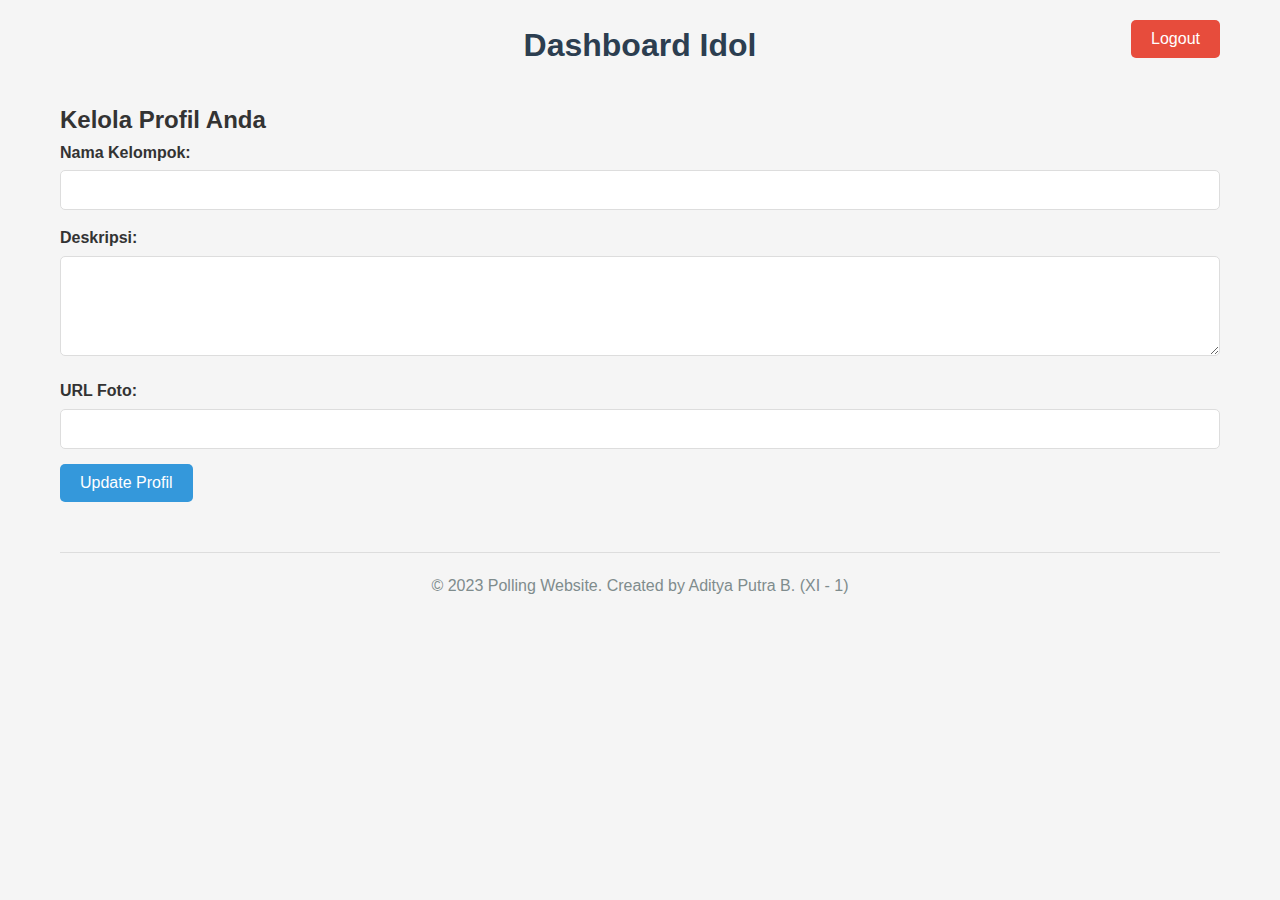
<file: idol.html>
<!DOCTYPE html>
<html lang="id">
<head>
    <meta charset="UTF-8">
    <meta name="viewport" content="width=device-width, initial-scale=1.0">
    <title>Dashboard Idol - Polling Website</title>
    <link rel="stylesheet" href="style.css">
</head>
<body>
    <div class="container">
        <header>
            <h1>Dashboard Idol</h1>
            <button id="logoutBtn" class="btn logout">Logout</button>
        </header>
        <main>
            <h2>Kelola Profil Anda</h2>
            <form id="idolForm">
                <div class="form-group">
                    <label for="idolNama">Nama Kelompok:</label>
                    <input type="text" id="idolNama" required>
                </div>
                <div class="form-group">
                    <label for="idolDeskripsi">Deskripsi:</label>
                    <textarea id="idolDeskripsi" rows="4" required></textarea>
                </div>
                <div class="form-group">
                    <label for="idolFoto">URL Foto:</label>
                    <input type="text" id="idolFoto" required>
                </div>
                <button type="submit" class="btn">Update Profil</button>
            </form>
            <div id="idolProfile"></div>
        </main>
        <footer>
            <p>&copy; 2023 Polling Website. Created by Aditya Putra B. (XI - 1)</p>
        </footer>
    </div>
    <script src="auth.js"></script>
    <script src="database.js"></script>
    <script src="script.js"></script>
</body>
</html>
</file>
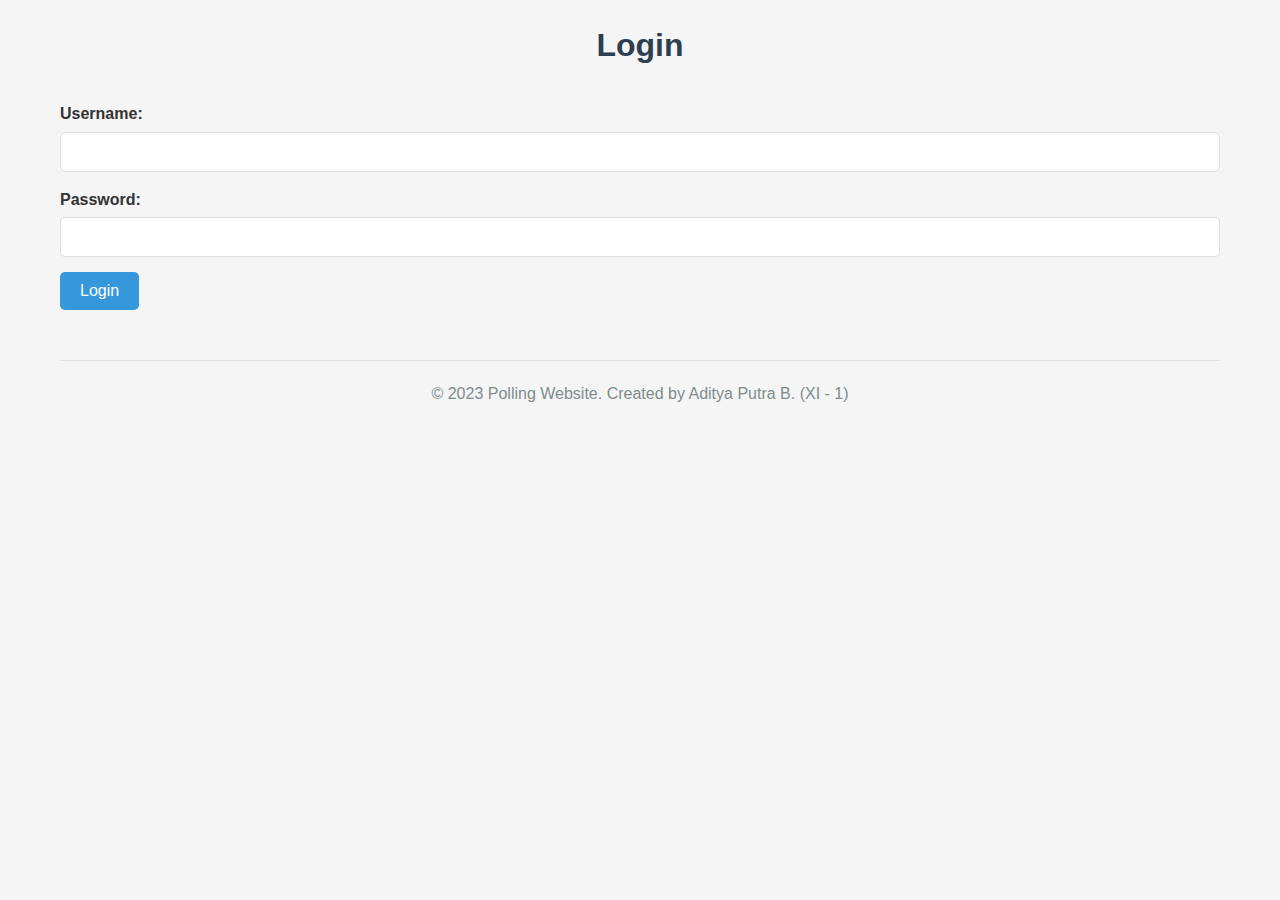
<file: login.html>
<!DOCTYPE html>
<html lang="id">
<head>
    <meta charset="UTF-8">
    <meta name="viewport" content="width=device-width, initial-scale=1.0">
    <title>Login - Polling Website</title>
    <link rel="stylesheet" href="style.css">
</head>
<body>
    <div class="container">
        <header>
            <h1>Login</h1>
        </header>
        <main>
            <form id="loginForm">
                <div class="form-group">
                    <label for="username">Username:</label>
                    <input type="text" id="username" required>
                </div>
                <div class="form-group">
                    <label for="password">Password:</label>
                    <input type="password" id="password" required>
                </div>
                <button type="submit" class="btn">Login</button>
            </form>
            <p id="loginError" class="error"></p>
        </main>
        <footer>
            <p>&copy; 2023 Polling Website. Created by Aditya Putra B. (XI - 1)</p>
        </footer>
    </div>
    <script src="auth.js"></script>
    <script src="script.js"></script>
</body>
</html>
</file>
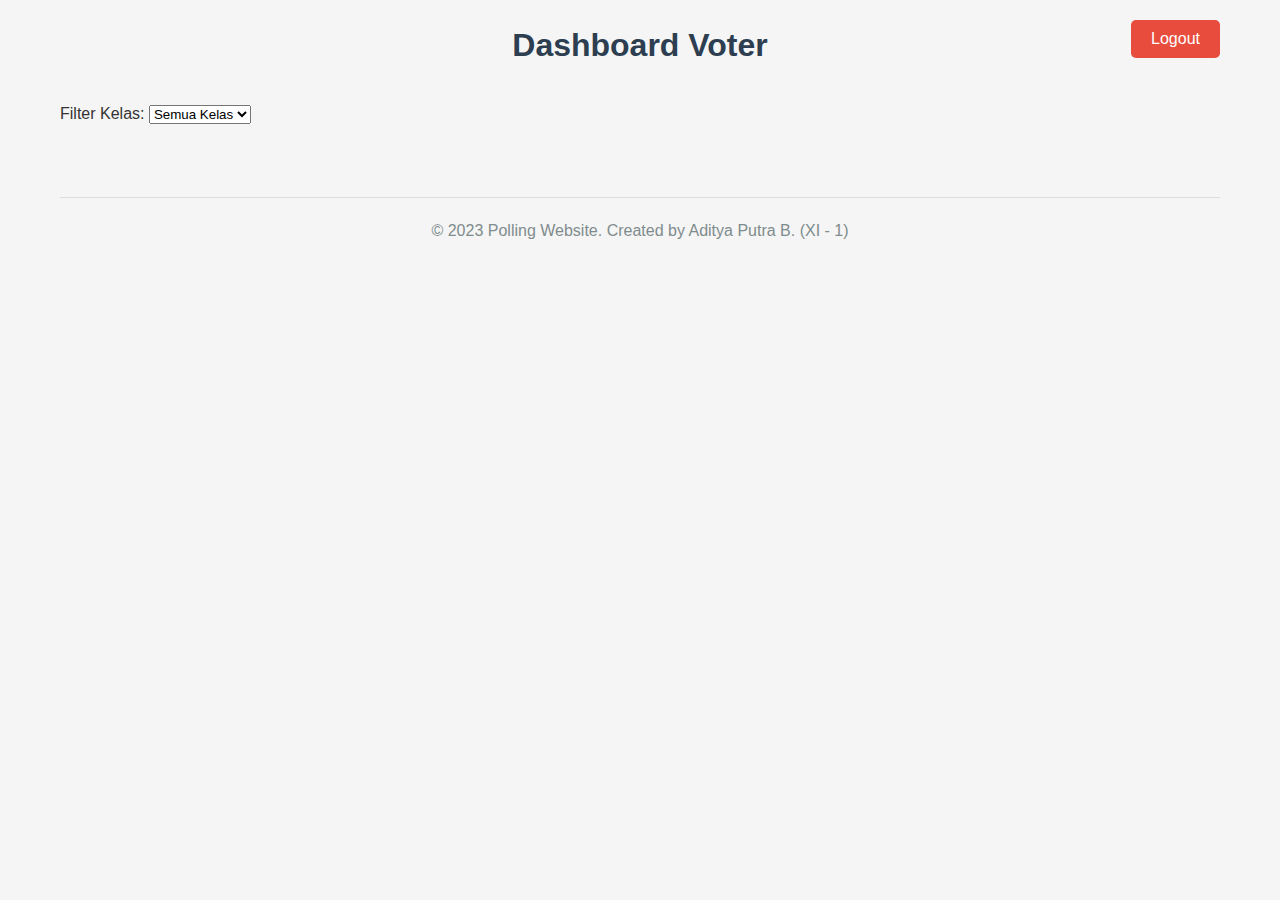
<file: voter.html>
<!DOCTYPE html>
<html lang="id">
<head>
    <meta charset="UTF-8">
    <meta name="viewport" content="width=device-width, initial-scale=1.0">
    <title>Dashboard Voter - Polling Website</title>
    <link rel="stylesheet" href="style.css">
</head>
<body>
    <div class="container">
        <header>
            <h1>Dashboard Voter</h1>
            <button id="logoutBtn" class="btn logout">Logout</button>
        </header>
        <main>
            <div id="kelasFilter">
                <label for="kelasSelect">Filter Kelas:</label>
                <select id="kelasSelect">
                    <option value="all">Semua Kelas</option>
                    <option value="XI-1">XI-1</option>
                    <option value="XI-2">XI-2</option>
                    <!-- Tambahkan kelas lainnya -->
                </select>
            </div>
            
            <div id="idolsContainer" class="idols-grid"></div>
        </main>
        <footer>
            <p>&copy; 2023 Polling Website. Created by Aditya Putra B. (XI - 1)</p>
        </footer>
    </div>
    <script src="auth.js"></script>
    <script src="database.js"></script>
    <script src="script.js"></script>
</body>
</html>
</file>
<file: style.css>
/* Global Styles */
* {
    margin: 0;
    padding: 0;
    box-sizing: border-box;
    font-family: 'Segoe UI', Tahoma, Geneva, Verdana, sans-serif;
}

body {
    background-color: #f5f5f5;
    color: #333;
    line-height: 1.6;
}

.container {
    max-width: 1200px;
    margin: 0 auto;
    padding: 20px;
}

header {
    text-align: center;
    margin-bottom: 30px;
    position: relative;
}

header h1 {
    color: #2c3e50;
    margin-bottom: 10px;
}

.btn {
    display: inline-block;
    background-color: #3498db;
    color: white;
    padding: 10px 20px;
    border: none;
    border-radius: 5px;
    cursor: pointer;
    text-decoration: none;
    font-size: 16px;
    transition: background-color 0.3s;
}

.btn:hover {
    background-color: #2980b9;
}

.btn.logout {
    position: absolute;
    top: 0;
    right: 0;
    background-color: #e74c3c;
}

.btn.logout:hover {
    background-color: #c0392b;
}

.error {
    color: #e74c3c;
    margin-top: 10px;
}

footer {
    text-align: center;
    margin-top: 50px;
    padding-top: 20px;
    border-top: 1px solid #ddd;
    color: #7f8c8d;
}

/* Form Styles */
.form-group {
    margin-bottom: 15px;
}

.form-group label {
    display: block;
    margin-bottom: 5px;
    font-weight: bold;
}

.form-group input,
.form-group textarea,
.form-group select {
    width: 100%;
    padding: 10px;
    border: 1px solid #ddd;
    border-radius: 5px;
    font-size: 16px;
}

.form-group textarea {
    resize: vertical;
    min-height: 100px;
}

/* Idol Grid */
.idols-grid {
    display: grid;
    grid-template-columns: repeat(auto-fill, minmax(300px, 1fr));
    gap: 20px;
    margin-top: 20px;
}

.idol-card {
    background-color: white;
    border-radius: 10px;
    overflow: hidden;
    box-shadow: 0 3px 10px rgba(0, 0, 0, 0.1);
    transition: transform 0.3s;
}

.idol-card:hover {
    transform: translateY(-5px);
}

.idol-image {
    width: 100%;
    height: 200px;
    object-fit: cover;
}

.idol-info {
    padding: 15px;
}

.idol-info h3 {
    margin-bottom: 10px;
    color: #2c3e50;
}

.idol-info p {
    color: #7f8c8d;
    margin-bottom: 15px;
}

.idol-class {
    display: inline-block;
    background-color: #3498db;
    color: white;
    padding: 3px 8px;
    border-radius: 3px;
    font-size: 12px;
    margin-bottom: 10px;
}

.vote-btn {
    width: 100%;
    padding: 10px;
    background-color: #2ecc71;
    color: white;
    border: none;
    border-radius: 0 0 10px 10px;
    cursor: pointer;
    font-size: 16px;
    transition: background-color 0.3s;
}

.vote-btn:hover {
    background-color: #27ae60;
}

.vote-btn:disabled {
    background-color: #95a5a6;
    cursor: not-allowed;
}

/* Admin Styles */
.admin-tabs {
    display: flex;
    margin-bottom: 20px;
    border-bottom: 1px solid #ddd;
}

.tab-btn {
    padding: 10px 20px;
    background-color: #f5f5f5;
    border: none;
    border-radius: 5px 5px 0 0;
    cursor: pointer;
    margin-right: 5px;
}

.tab-btn.active {
    background-color: #3498db;
    color: white;
}

.tab-content {
    display: none;
    padding: 20px;
    background-color: white;
    border-radius: 0 5px 5px 5px;
    box-shadow: 0 3px 10px rgba(0, 0, 0, 0.1);
}

.tab-content.active {
    display: block;
}

table {
    width: 100%;
    border-collapse: collapse;
    margin-top: 20px;
}

table th, table td {
    padding: 12px 15px;
    text-align: left;
    border-bottom: 1px solid #ddd;
}

table th {
    background-color: #3498db;
    color: white;
}

table tr:hover {
    background-color: #f5f5f5;
}

/* Responsive */
@media (max-width: 768px) {
    .idols-grid {
        grid-template-columns: 1fr;
    }
    
    header {
        padding-top: 50px;
    }
    
    .btn.logout {
        top: 20px;
    }
}
</file>
